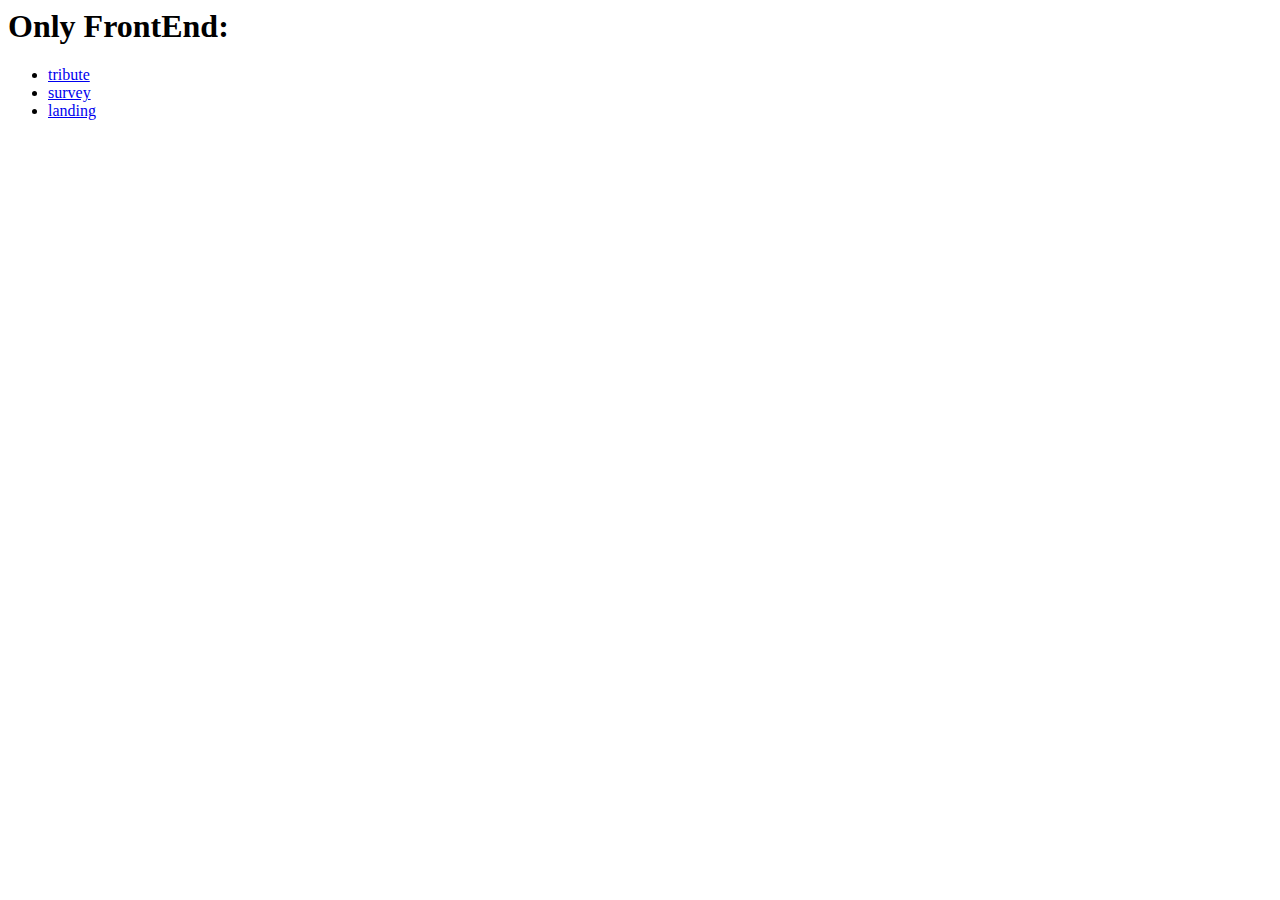
<file: index.html>
<html lang="en">
<head>
    <meta charset="UTF-8">
    <meta name="viewport" content="width=device-width, initial-scale=1.0">
    <title>homepage</title>
</head>
<body>
    <h1>Only FrontEnd:</h1>
    <ul>
        <li><a href="./HTML/tribute/index.html">tribute</a></li>
        <li><a href="./HTML/Survey/index.html">survey</a></li>
        <li><a href="./HTML/Landing/index.html">landing</a></li>
    </ul>
</body>
</html>
</file>
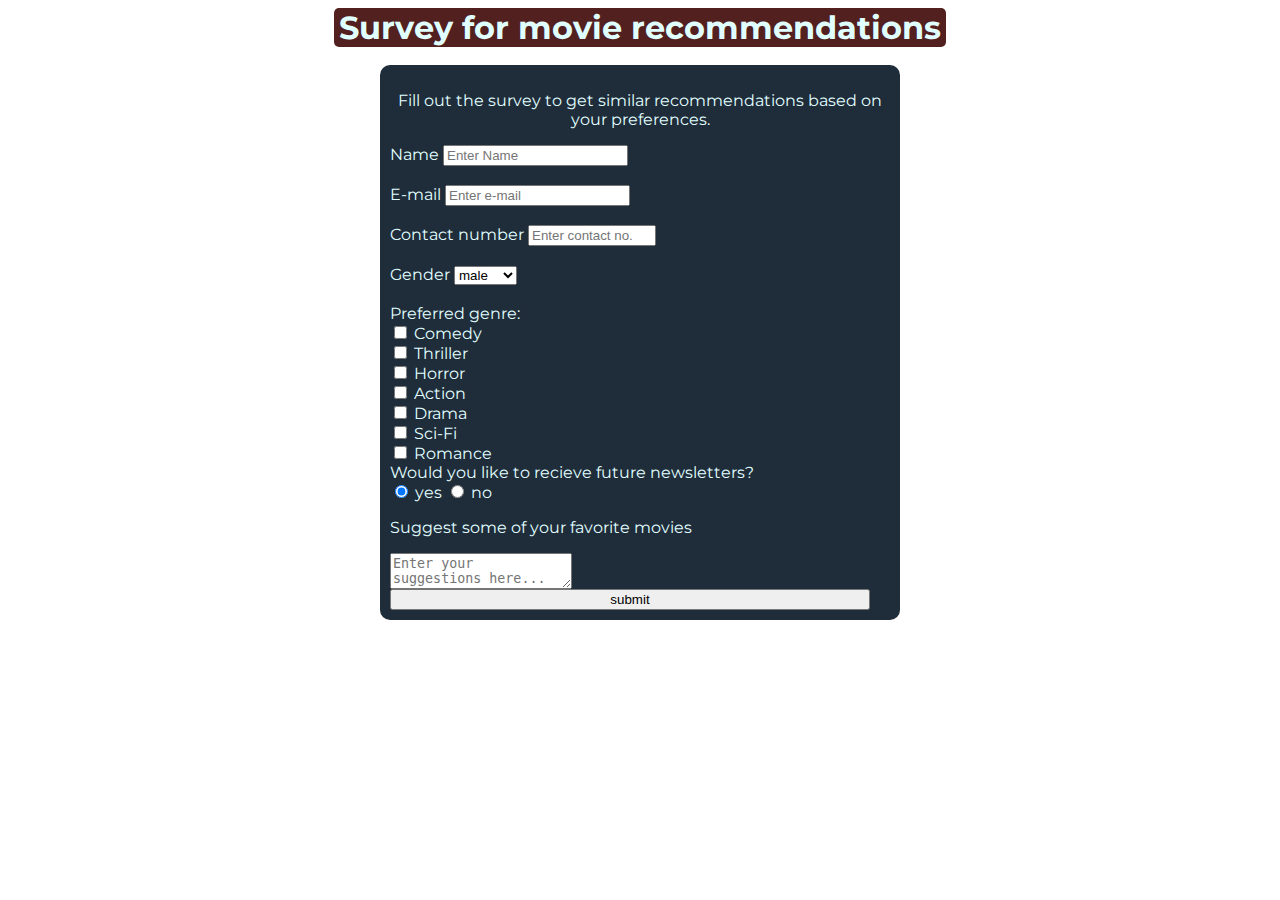
<file: HTML/Survey/index.html>
<html lang="en">
<head>
    <meta charset="UTF-8">
    <meta name="viewport" content="width=device-width, initial-scale=1.0">
    <title>Survey Page</title>
    <link rel="stylesheet" href="https://cdn.jsdelivr.net/npm/bootstrap@4.5.3/dist/css/bootstrap.min.css" integrity="sha384-TX8t27EcRE3e/ihU7zmQxVncDAy5uIKz4rEkgIXeMed4M0jlfIDPvg6uqKI2xXr2" crossorigin="anonymous">
    <link href="https://fonts.googleapis.com/css2?family=Montserrat&display=swap" rel="stylesheet">
    <link href='style.css' type="text/css" rel="stylesheet">
</head>
<body>
    <div class="title">
    <h1 id="title">
        Survey for movie recommendations
    </h1>
    </div>
    
    <div class="form">
    <form id="survey-form">
        
        <p id="description">
            Fill out the survey to get similar recommendations based on your preferences.
        </p>

        <div class="name">
        <label id="name-label" for="name">
            Name
        </label>
        <input class="form-control" id="name" name="name" type="text" placeholder="Enter Name" required>
        </div>


        <br>


        <div class="email">
        <label id="email-label" for="email">
            E-mail
        </label> 
        <input class="form-control" id="email" name="email" type="email" placeholder="Enter e-mail" required>
        </div>


        <br>


        <div class="number">
        <label id="number-label" for="number">
            Contact number
        </label> 
        <input class="form-control" id="number" name="number" type="number" placeholder="Enter contact no."
         min="9000000000" max="10000000000">
        </div>


        <br>


        <div class="gender ">
        <label id="gender-label" for="gender">
            Gender     
        </label>
        <select class="form-control" name="gender" id="dropdown">
            <option value="male">male</option>
            <option value="female">female</option>
            <option value="others">others</option>
        </select>
        </div>


        <br>


        <div class="genre">
        <label id="genre-label" for="genre">
            Preferred genre:
        </label>
        <br>
        <input type="checkbox" id="genre1" name="genre1" value="Comedy">
        <label for="genre1"> Comedy </label><br>
        <input type="checkbox" id="genre2" name="genre2" value="Thriller">
        <label for="genre2"> Thriller </label><br>
        <input type="checkbox" id="genre3" name="genre3" value="Horror">
        <label for="genre3"> Horror </label><br>
        <input type="checkbox" id="genre4" name="genre4" value="Action">
        <label for="genre4"> Action </label><br>
        <input type="checkbox" id="genre5" name="genre5" value="Drama">
        <label for="genre5"> Drama </label><br>
        <input type="checkbox" id="genre6" name="genre6" value="Sci-Fi">
        <label for="genre6"> Sci-Fi </label><br>
        <input type="checkbox" id="genre7" name="genre7" value="Romance">
        <label for="genre7"> Romance </label><br>
        </div>
        

        <div class="news">
        <label id="radio-label" for="radio">
            Would you like to recieve future newsletters?
        </label> <br>
        <input type="radio" id="choice1" name="choice" value="yes" checked>
        <label for="choice1">yes</label>
        <input type="radio" id="choice2" name="choice" value="no">
        <label for="choice2">no</label><br>
        </div>


        <div class="suggestions">
        <p>
            Suggest some of your favorite movies
        </p>
        <textarea
        id="comments"
        class="input-textarea form-control"
        name="comment"
        placeholder="Enter your suggestions here..."
        ></textarea><br>
        </div>


        <div class="button">
        <button type="submit" id="submit" class="btn btn-primary">
            submit
        </button>
        </form>
        
    </form>
    </div>
    
</body>
</html>
</file>
<file: HTML/Survey/style.css>
body {
    background: url("https://i.pinimg.com/originals/55/b3/1d/55b31d686a01d27419132a913eb36ff0.jpg") no-repeat center center fixed;
    background-size: cover;
    font-family: 'Montserrat', sans-serif;
}

#survey-form{
    margin: 0 1vw 0 1vw;
    background-color: rgba(6, 20, 36, 0.897);
    display: block;
    margin: 0 auto 0 auto;
    width: 500;
    padding: 10;
    color: lightcyan;
    border-radius: 10px;
}

.form-control {
    margin-bottom: 0 5 0 5;
}

.btn {
    width: 480;
}

#description {
    text-align: center;
}

h1 {
    text-align: center;
    background-color: rgba(255, 255, 240, 0.89);
    border-radius: 5px;
    background-color: rgba(63, 7, 7, 0.897);
    color: lightcyan;
    padding: 0 5 0 5;
    margin: 0 10 10;
}

.title {
    display: flex;
    justify-content: center;
    margin-top: 0.5rem;
    margin-bottom: 0.5rem;
}
</file>
